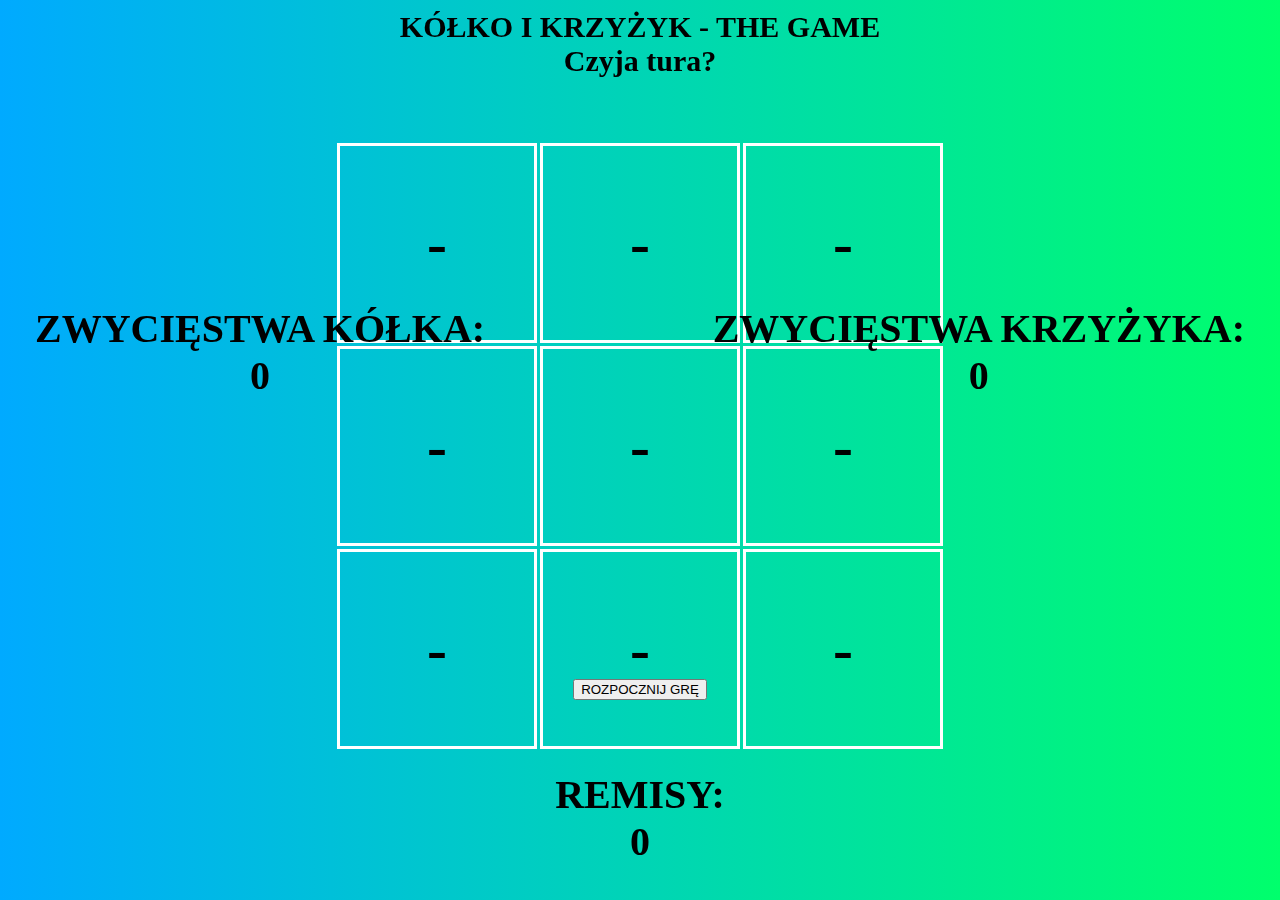
<file: kolko_i_krzyzyk/index.html>
<!DOCTYPE html>
<html lang="en">

<head>
    <meta charset="UTF-8">
    <meta http-equiv="X-UA-Compatible" content="IE=edge">
    <meta name="viewport" content="width=device-width, initial-scale=1.0">
    <title>kółko i krzyżyk</title>
    <link rel="stylesheet" type="text/css" href="styluwa.css">
    <style>

    </style>
</head>

<div></div>
<div class="plansza">
    <div id="pole1">-</div>
    <div id="pole2">-</div>
    <div id="pole3">-</div>
    <div id="pole4">-</div>
    <div id="pole5">-</div>
    <div id="pole6">-</div>
    <div id="pole7">-</div>
    <div id="pole8">-</div>
    <div id="pole9">-</div>
</div>



<div id="czyjRuch">
    KÓŁKO I KRZYŻYK - THE GAME <br>
    Czyja tura?
    <div id="czyjRuchWskaznik">
    </div>
</div>

<button id="przyciskGra">
    ROZPOCZNIJ GRĘ
</button>

<div id="kolkoZwyciestwa">
    ZWYCIĘSTWA KÓŁKA:<br>
    <div id="kolkoZwyciestwaWskaznik">
        0
    </div>
</div>
<br>
<div id="remisy">
    REMISY:<br>
    <div id="remisyWskaznik">
        0
    </div>
</div>
<div id="krzyzykZwyciestwa">
    ZWYCIĘSTWA KRZYŻYKA:<br>
    <div id="krzyzykZwyciestwaWskaznik">
        0
    </div>
</div>
<script src="bol.js">
</script>
</body>

</html>
</file>
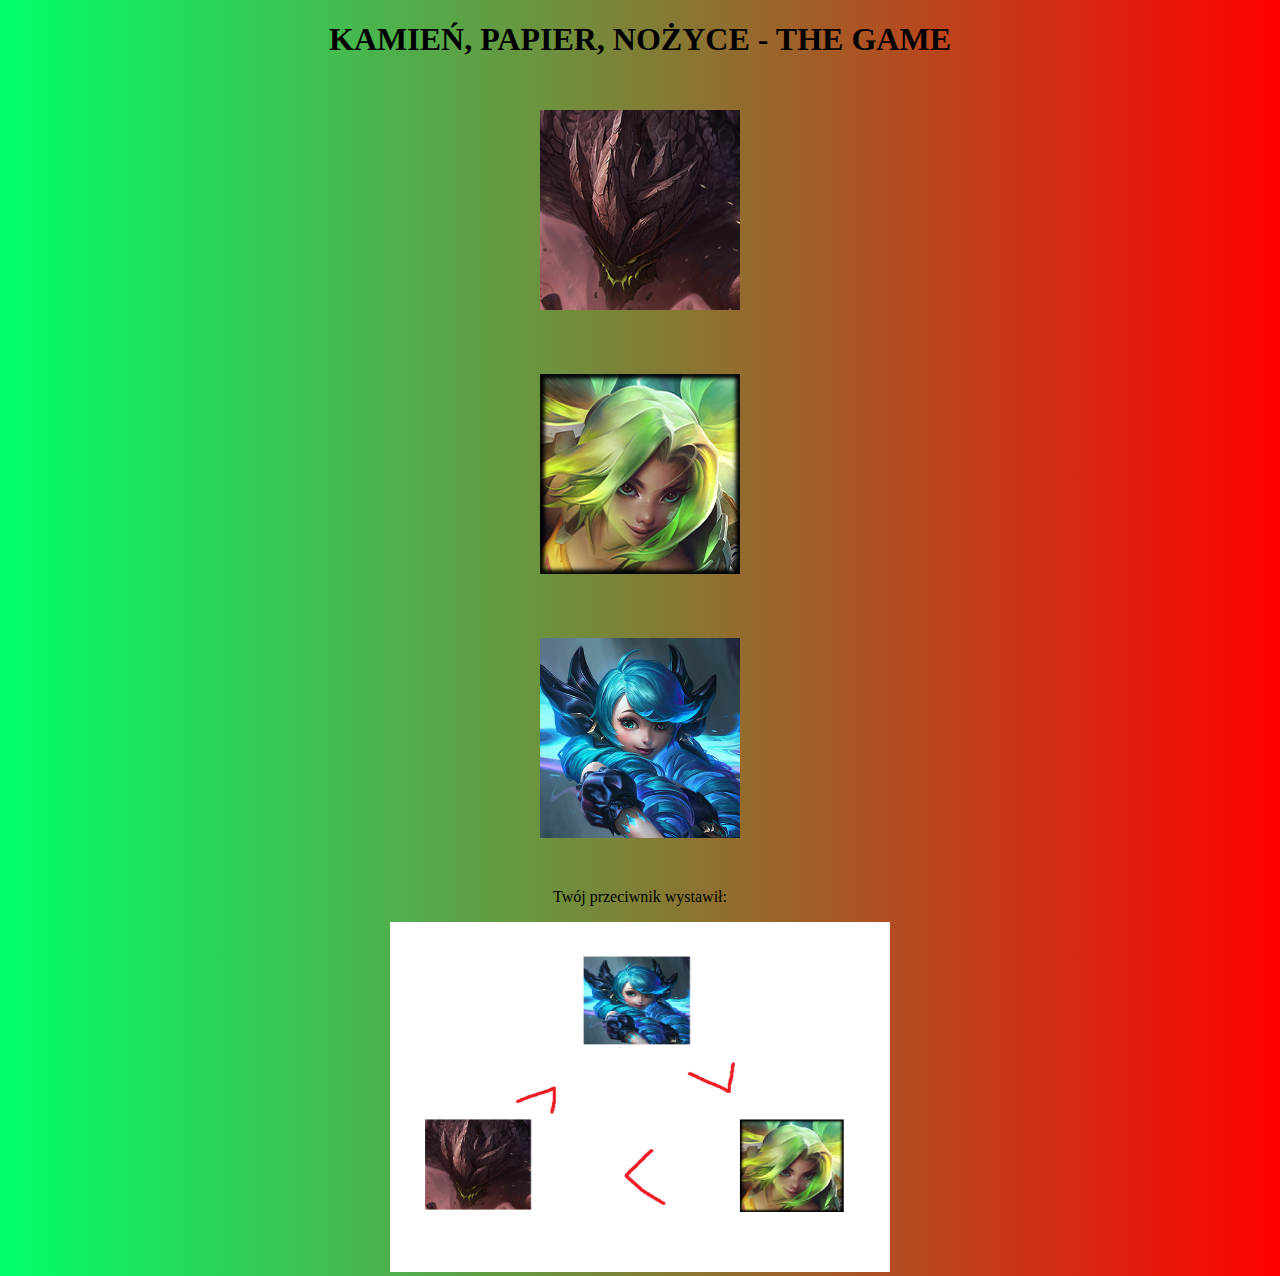
<file: kpn/index.html>
<!DOCTYPE html>
<html lang="en">

<head>
    <meta charset="UTF-8">
    <meta http-equiv="X-UA-Compatible" content="IE=edge">
    <meta name="viewport" content="width=device-width, initial-scale=1.0">
    <title>Kamień, papier, nożyce</title>
    <link rel="stylesheet" type="text/css" href="stilo.css">
</head>

<body>
    <h1>KAMIEŃ, PAPIER, NOŻYCE - THE GAME</h1>
    <div id="ramka">
        <div id="kamien">
            <input type="image" src="./kamien.png" width="200" height="200">
        </div>
        <div id="papier">
            <input type="image" src="./papier.png" width="200" height="200">
        </div>
        <div id="nozyce">
            <input type="image" src="./nozyce.jpg" width="200" height="200">
        </div>
    </div>

    <p>Twój przeciwnik wystawił:</p>
    <div id="wynikIndykator">

    </div>
    <div id="opis">

    </div>

    <div id="instrukcja">
        <img src="wazne.png" width="500" height="350">
    </div>


    <script src="dawajhajs.js">
    </script>
</body>

</html>
</file>
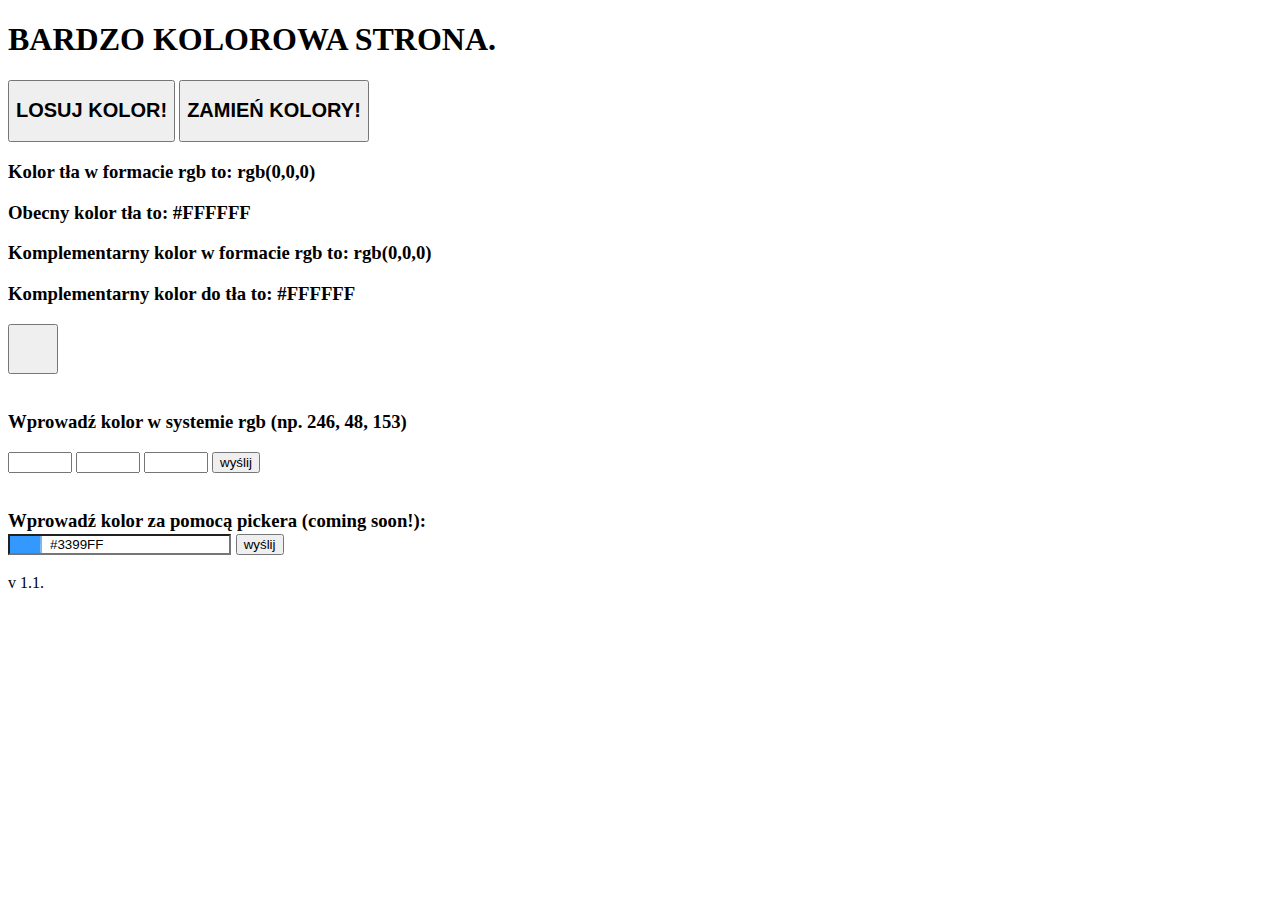
<file: kolorowa_strona/obracacz.html>
<!DOCTYPE html>
<html lang="en">

<head>
    <meta charset="UTF-8">
    <meta http-equiv="X-UA-Compatible" content="IE=edge">
    <meta name="viewport" content="width=device-width, initial-scale=1.0">
    <title>Document</title>
    <style>
        #pudlo {
            width: 50px;
            height: 50px;
        }
    </style>
</head>

<body>
<h1>BARDZO KOLOROWA STRONA.</h1>
<button id="losujKolorPrzycisk">
    <h2>LOSUJ KOLOR!</h2>
</button>
<button id="zamienKoloryPrzycisk">
    <h2>ZAMIEŃ KOLORY!</h2>
</button>
<h3 id="kolorRgb">
    Kolor tła w formacie rgb to: rgb(0,0,0)
</h3>
<h3 id="obecnyKolorTekst">
    Obecny kolor tła to: #FFFFFF
</h3>
<h3 id="komplementarnyKolorRgb">
    Komplementarny kolor w formacie rgb to: rgb(0,0,0)
</h3>
<h3 id="komplementarnyKolorTekst">
    Komplementarny kolor do tła to: #FFFFFF
</h3>
<button id="pudlo">
</button><br><br>

<h3>Wprowadź kolor w systemie rgb (np. 246, 48, 153)</h3>
<input type="number" id="rParametr" min="0" max="255">
<input type="number" id="gParametr" min="0" max="255">
<input type="number" id="bParametr" min="0" max="255">
<button id="rgbGuzik">
    wyślij 
</button> <br><br>
<h3>
Wprowadź kolor za pomocą pickera (coming soon!):<br> <input data-jscolor="{}" value="#3399FF">
<button id="pickerGuzik">
    wyślij 
</button> <br>
</h3>

</body>
<footer>
    v 1.1.
</footer>
<script src="./kolorowaStronka.js"></script>
<script src="./jscolor.js"></script>
</html>
</file>
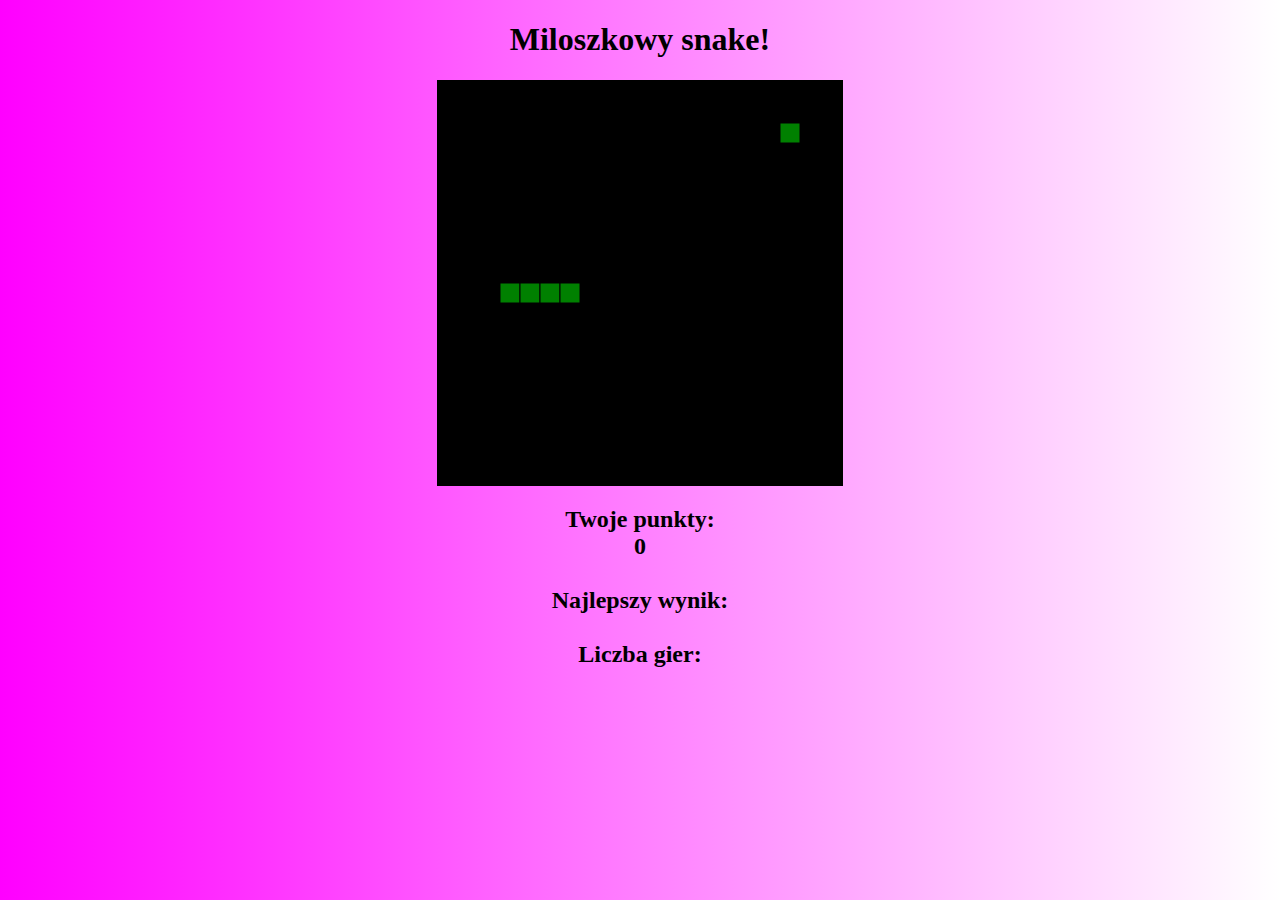
<file: snake/snake_html.html>
<!DOCTYPE html>
<html lang="en">

<head>
    <meta charset="UTF-8">
    <meta http-equiv="X-UA-Compatible" content="IE=edge">
    <meta name="viewport" content="width=device-width, initial-scale=1.0">
    <link rel="stylesheet" type="text/css" href="snake_css.css">
    <title>Snake</title>
</head>

<body>
    <h1>
        Miloszkowy snake!
    </h1>
    <div id="divPlanszowy">
        <canvas 
        id="plansza" width="400" height="400">
        </canvas>
    </div>
    <h2> 
        Twoje punkty:
        <div id="licznikPunktowHTML">
            0
        </div>
        <br>
        Najlepszy wynik:
        <div id="najlepszyWynikHTML">
            0
        </div>
        <br>
        Liczba gier:
        <div id="licznikGierHTML">
            0
        </div>
    </h2>

    <div id="miejsceNaGuzik">
        
    </div>
    
    <script src="snake_js.js">
    </script>
</body>

</html>
</file>
<file: kolko_i_krzyzyk/styluwa.css>
body{
    display: flex;
    background: linear-gradient(to right, #00AAFF, #00FF6C);
    align-items: center;
    justify-content: center;
    font-family: "Comic Sans MS";
    font-weight: bold;
    font-size: 30px;
    padding: 5px
    
}

.plansza {
    display: grid;
    grid-template-rows: repeat(3, 200px);
    grid-template-columns: repeat(3, 200px);
    grid-gap: 3px;
    margin-top: 130px;
    width: 606px;
    height: 606px;
    align-self: center;
}   

.plansza > div {
    display: flex;
    justify-content: center;
    align-items: center;
    flex-wrap: wrap;
    font-size: 2em;
    border: 3px solid white;
    
}

.plansza > div:hover{
    background-color: rgba(255, 255, 255, 0.301);
}

#czyjRuch{
    text-align: center;
    position: fixed;
    top: 10px
}

#przyciskGra{
    position: fixed;
    bottom: 200px;
}

#kolkoZwyciestwa, #krzyzykZwyciestwa, #remisy{
    text-align: center;
    padding: 5px;  
    position: fixed;
    font-size: 40px
}

#kolkoZwyciestwa{
    left: 30px;
    top: 300px;
}

#krzyzykZwyciestwa{
    right: 30px;
    top: 300px;
}

#remisy{
    bottom: 30px
}
</file>
<file: kpn/stilo.css>
body{
    text-align: center;
    background: linear-gradient(to left, red, #00FF6C);
    height: 50vh;
    font-family: "Comic Sans MS";
}

h1{
    font-weight: bold;
}

input{
    margin: 30px;
}
</file>
<file: snake/snake_css.css>
body {
    background: linear-gradient(to right, fuchsia, white);
    font-family: "Comic Sans MS";
    text-align: center;     
}



#plansza {
    display: flex;
    border: 3px solid black;
    align-items: center;
    justify-content: center;
}

#divPlanszowy {
    display: flex;
    align-items: center;
    justify-content: center;   
}
</file>
